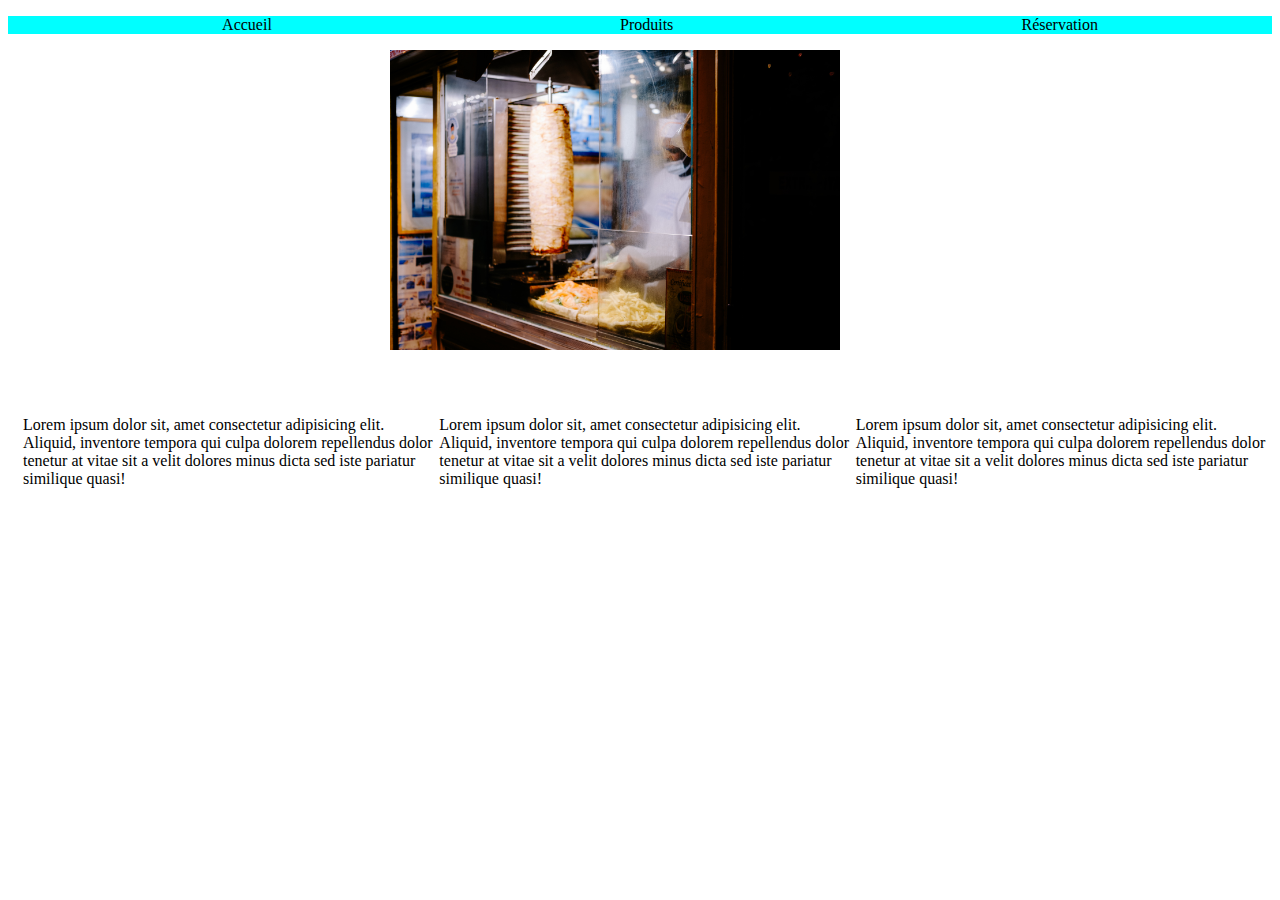
<file: index.html>
<!DOCTYPE html>
<html lang="fr">

<head>
    <meta charset="UTF-8">
    <meta http-equiv="X-UA-Compatible" content="IE=edge">
    <meta name="viewport" content="width=device-width, initial-scale=1.0">
    <link rel="stylesheet" href="style.css">
    <title>Restaurant4</title>
</head>
<Nav>
    <ul class="nav">
        <li> <a href="#"></a> Accueil</li>
        <li>Produits</li>
        <li> <a href="reservation"></a> Réservation</li>
    </ul>
</Nav>

<body>
    <header>
        <div class="photo1">
            <img class="photo" src="resto1.jpg" alt="photo">

        </div>

    </header>

    <section>

        <div class="paragraphe">
            <p class="para1">
                Lorem ipsum dolor sit, amet consectetur adipisicing elit. Aliquid, inventore tempora qui culpa dolorem
                repellendus dolor tenetur at vitae sit a velit dolores minus dicta sed iste pariatur similique quasi!
            </p>
            <p class="para2">
                Lorem ipsum dolor sit, amet consectetur adipisicing elit. Aliquid, inventore tempora qui culpa dolorem
                repellendus dolor tenetur at vitae sit a velit dolores minus dicta sed iste pariatur similique quasi!
            </p>

            <p class="para3">
                Lorem ipsum dolor sit, amet consectetur adipisicing elit. Aliquid, inventore tempora qui culpa dolorem
                repellendus dolor tenetur at vitae sit a velit dolores minus dicta sed iste pariatur similique quasi!
            </p>
        </div>
    </section>



    <div id="reservation"></div>

</body>

</html>
</file>
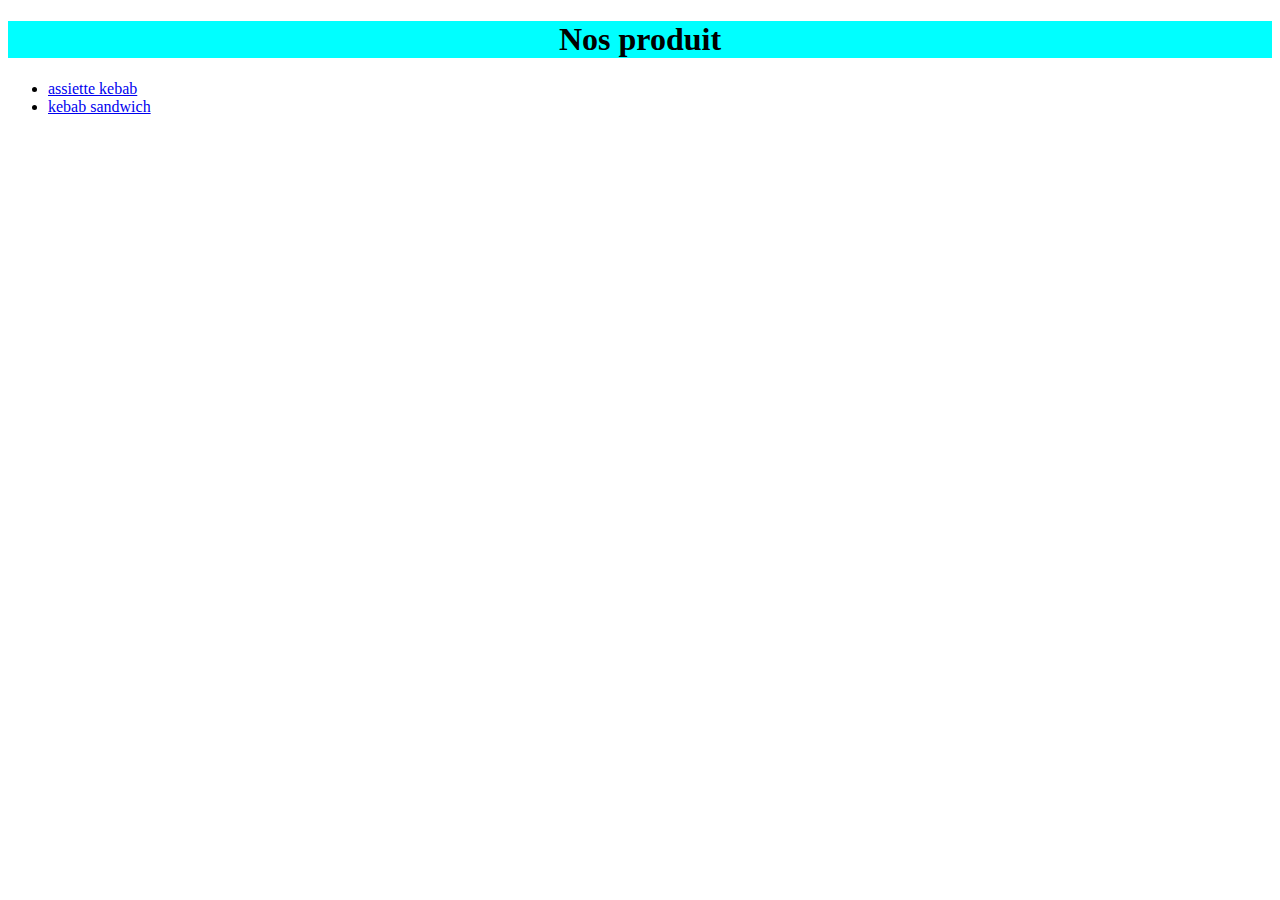
<file: produit.html>
<!DOCTYPE html>
<html lang="en">
<head>
    <meta charset="UTF-8">
    <meta http-equiv="X-UA-Compatible" content="IE=edge">
    <meta name="viewport" content="width=device-width, initial-scale=1.0">
    <link rel="stylesheet" href="produit.css">
    <title>Produit</title>
</head>
<body>
    
    <h1>Nos produit</h1>

        <NAV>
                <ul>
                    <li><a id="Restaurant4" href="https://www.cuisineaz.com/recettes/assiette-kebab-108379.aspx" target="blank">assiette kebab</a></li>

                    <li><a id="Restaurant4" href="https://www.popotte-a-quatre-mains.fr/cuisine/sandwich-kebab-maison/" target="blank">kebab sandwich</a></li>
                    
                </ul>
        </NAV>
</body>
</html>
</file>
<file: style.css>
/************ Barre de navigation  */

.nav {
    display: flex;
    list-style: none;
    justify-content: space-around;
    background-color: aqua;
    width: 30 px;
}

.nav:hover {
    background-color: white;
    color: black;

}

.photo1 {
    width: 30%;
    height: 300px;
    display: flex;
    justify-content: center;
    margin-left: 33%;
    margin-bottom: 50px;
}

.paragraphe {
    display: flex;
    justify-content: space-around;
    margin-left: 15px;
}
</file>
<file: produit.css>
h1{
    background-color: aqua;
    text-align: center;
}

a{

font-size: 100%;
justify-content: space-around;

}
</file>
